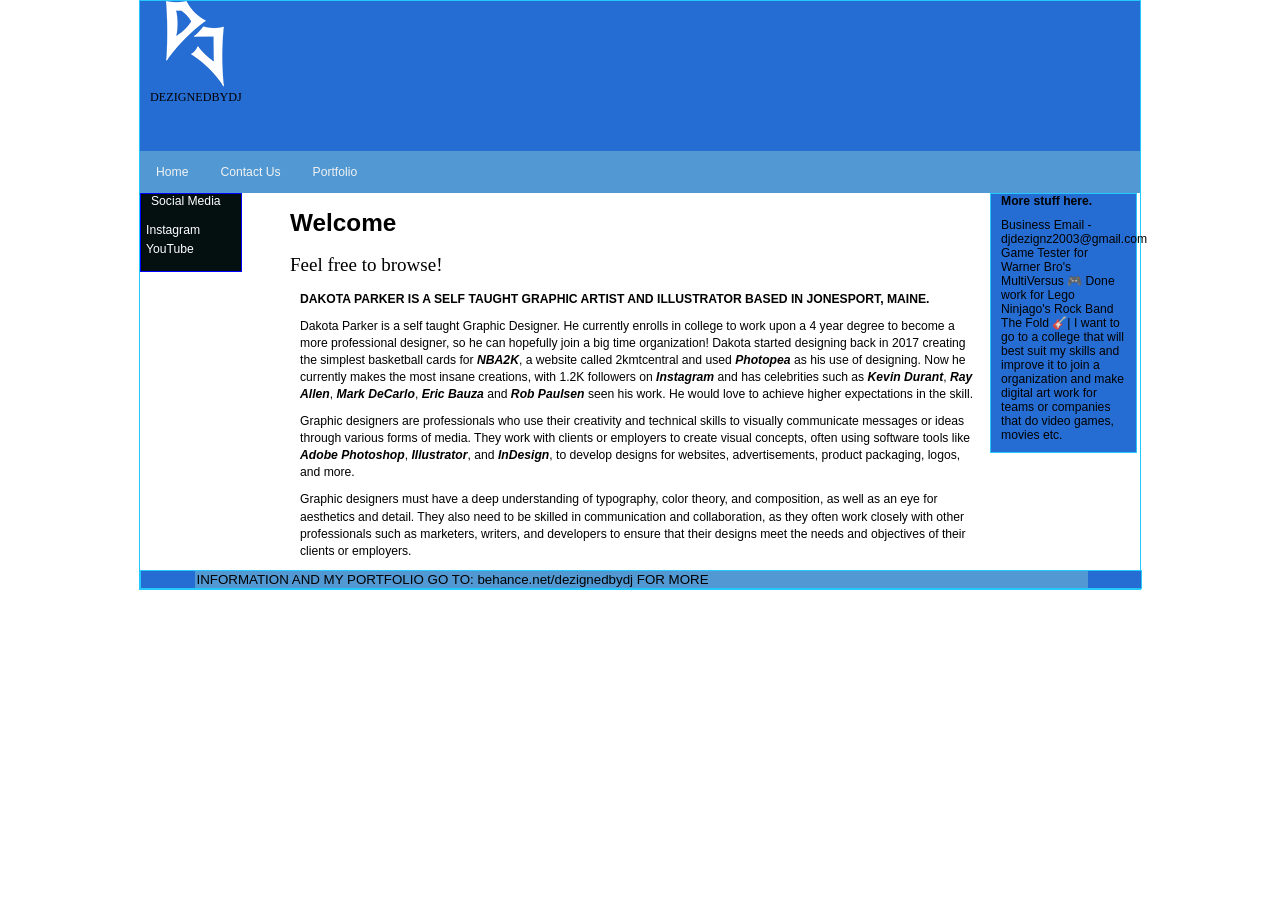
<file: index.html>
<!doctype html>
<html lang="en">
<head>

<title> My Website - Home </title>
<meta charset="UTF-8">
<link rel="stylesheet" type="text/css" href="css/styles.css">
<script src="scripts/scroller.js"></script>


</head>
<body>
<div id="container">
  <div id="headersection">
                        <div class="logo">
                          <a href="index.html"><img src="images/logo.png" alt="IT207"></a>
                          <p align="center">DEZIGNEDBYDJ</p>
                        </div>
  </div>

  <div class="menubar">
    <a href="index.html">Home</a>
    <a href="pages/contact.html">Contact Us</a>
    <a href="https://www.behance.net/dezignedbydj">Portfolio</a>
  </div>

    <div id="wrapper">
      <div id="content">
        <h1><strong>Welcome</strong></h1>
        <h2>Feel free to browse!</h2>
        <p><strong>DAKOTA PARKER IS A SELF TAUGHT GRAPHIC ARTIST AND ILLUSTRATOR BASED IN JONESPORT, MAINE.</strong></p>
        <p>Dakota Parker is a self taught Graphic Designer. He currently enrolls in college to work upon a 4 year degree to become a more professional designer, so he can hopefully join a big time organization! Dakota started designing back in 2017 creating the simplest basketball cards for <strong><em>NBA2K</em></strong>, a website called 2kmtcentral and used <strong><em>Photopea</em></strong> as his use of designing. Now he currently makes the most insane creations, with 1.2K followers on <strong><em>Instagram</em></strong> and has celebrities such as <strong><em>Kevin Durant</em></strong>, <strong><em>Ray Allen</em></strong>, <strong><em>Mark DeCarlo</em></strong>, <strong><em>Eric Bauza</em></strong> and <strong><em>Rob Paulsen</em></strong> seen his work. He would love to achieve higher expectations in the skill.</p>
        <p>Graphic designers are professionals who use their creativity and technical skills to visually communicate messages or ideas through various forms of media. They work with clients or employers to create visual concepts, often using software tools like <strong><em>Adobe Photoshop</em></strong>, <strong><em>Illustrator</em></strong>, and <strong><em>InDesign</em></strong>, to develop designs for websites, advertisements, product packaging, logos, and more.</p>
        <p>Graphic designers must have a deep understanding of typography, color theory, and composition, as well as an eye for aesthetics and detail. They also need to be skilled in communication and collaboration, as they often work closely with other professionals such as marketers, writers, and developers to ensure that their designs meet the needs and objectives of their clients or employers.</p>
      </div>
    </div>

  <div id="navigation">
    <p><font color="#fff"> Social Media </FONT></p>
        <ul>
                    <li><a href="https://www.instagram.com/dezignedbydj?igshid=YmMyMTA2M2Y="><font color="#fff">Instagram</font></a></li>
          <li><a href="https://www.youtube.com/channel/UCoriYfiZr-ZEJspt5Fmo3Aw"><font color="#fff">YouTube</font></a></li>
        </ul>

 
  </div>
  
  


  <div id="extra">
    <p><strong>More stuff here.</strong></p>
    <p> Business Email - djdezignz2003@gmail.com Game Tester for Warner Bro's MultiVersus 🎮 Done work for Lego Ninjago's Rock Band The Fold 🎸| I want to go to a college that will best suit my skills and improve it to join a organization and make digital art work for teams or companies that do video games, movies etc.</p>
  </div>

  <div id="footer">
    
    <CENTER>
      <FORM NAME="marquee1">
      <INPUT NAME="text" SIZE=110 class="scroll"
      VALUE=" FOR MORE INFORMATION AND MY PORTFOLIO GO TO: behance.net/dezignedbydj"
      >
      </FORM>
      </CENTER>
    

  
  </div>
</div>
</html>
</file>
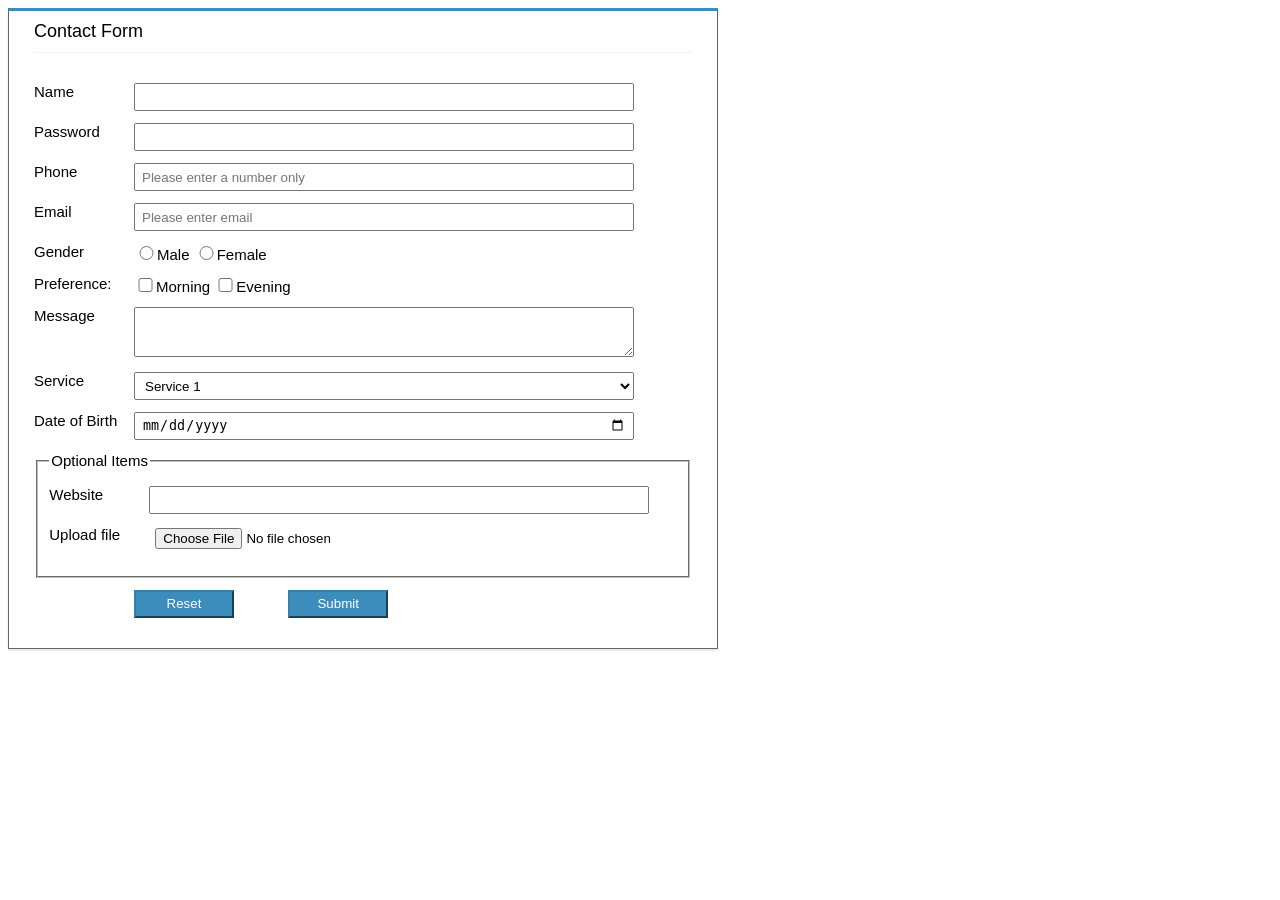
<file: pages/contact.html>
<!DOCTYPE html>
<html>
<head>
    <style>
        *,
        *:before,
        *:after {
            -moz-box-sizing: border-box;
            -webkit-box-sizing: border-box;
            box-sizing: border-box;
        }
       
        .form-header {
            font-size: 18px;
            border-bottom: 1px solid #f4f4f4;
            padding: 10px 0;
        }
       
        body {
            font-family: arial, verdana;
            font-size: 15px;
            padding: 0 25px;
            width: 710px;
            border: 1px solid #666;
            box-shadow: 0 2px 2px rgba(0, 0, 0, 0.1);
            border-top: 3px solid #3c8dbc;
        }
       
        form {
        margin: 30px 0;
        }
       
        .form-label {
            float: left;
            width: 100px;
        }
       
        .form-row {
            margin: 12px 0;
        }
       
        .form-field {}
        input,
        textarea,
        select {
            width: 500px;
            height: 28px;
            padding: 2px 6px;
        }
       
        textarea {
            height: 50px;
        }
       
        input[type=radio],
        input[type=checkbox] {
            width: 15px;
            color: red;
            height: 14px;
        }
       
        input[type=submit],
        input[type=reset] {
            width: 100px;
            margin-right: 50px;
            background-color: #3c8dbc;
            border-color: #367fa9;
            color: #ffffff;
            cursor: pointer;
        }
        input[type=submit]:hover,
        input[type=reset]:hover {
            background-color: #367fa9;
        }
        .form-field:after {
            content: '';
            display: block;
            clear: both;
        }
    </style>
</head>
<body>
    <div class="wrapper">
        <div class="form-header">Contact Form</div>
        <form name="form1" action="" method="">
            <div class="form-row">
                <div class="form-label">Name</div>
                <div class="form-field">
                    <input type="text" name="name" />
                </div>
            </div>
            <div class="form-row">
                <div class="form-label">Password</div>
                <div class="form-field">
                    <input type="password" name="password" />
                </div>
            </div>
            <div class="form-row">
                <div class="form-label">Phone</div>
                <div class="form-field">
                    <input type="number" name="phone" placeholder="Please enter a number only" /> </div>
            </div>

            <div class="form-row">
                <div class="form-label">Email</div>
                <div class="form-field">
                    <input type="email" name="email" placeholder="Please enter email" /> </div>
            </div>
            <div class="form-row">
                <div class="form-label">Gender</div>
                <div class="form-field">
                    <input type="radio" name="gender" value="male">Male
                    <input type="radio" name="gender" value="female">Female</div>
            </div>
            <div class="form-row">
                <div class="form-label">Preference:</div>
                <div class="form-field">
                    <input type="checkbox" name="Preference">Morning
                    <input type="checkbox" name="Preference">Evening</div>
            </div>
            <div class="form-row">
                <div class="form-label">Message</div>
                <div class="form-field">
                    <textarea name="message" rows="5" cols="50"></textarea>
                </div>
            </div>
            <div class="form-row">
                <div class="form-label">Service</div>
                <div class="form-field">
                    <select name="service">
                        <option value="one">Service 1</option>
                        <option value="two">Service 2</option>
                        <option value="three">Service 3</option>
                        <option value="four">Service 4</option>
                    </select>
                </div>
            </div>
            <div class="form-row">
                <div class="form-label">Date of Birth</div>
                <div class="form-field">
                    <input type="date" name="date" />
                </div>
            </div>
            <fieldset>
            <legend> Optional Items</legend>
                <div class="form-row">
                    <div class="form-label">Website</div>
                    <div class="form-field">
                        <input type="url" name="website" />
                    </div>
                </div>
                <div class="form-row">
                    <div class="form-label">Upload file</div>
                    <div class="form-field">
                        <input type="file" name="file"> </div>
                </div>
            </fieldset>
            <div class="form-row">
                <div class="form-label"> &nbsp; </div>
                <div class="form-field">
                    <input type="reset" name="reset" />
                    <input type="submit" name="message" value="Submit"  />
                </div>
            </div>
        </form>
    </div>
</body>
</html>
</file>
<file: css/styles.css>
html,body{margin:0;padding:0}

body{font: 76% arial,sans-serif;text-align:center}

p{margin:0 10px 10px}

a{padding:5px; text-decoration:none; color:#000000;}


h2 {
    font-weight: 400;
    color: #000;
    font-size: 19px;
    font-family: 'Franziska, Georgia, Cambria';
} 

h2 span.hashtag {
    text-transform: uppercase;
    letter-spacing: 4px;
    color: #000;
    font-weight: 400;
}

h2 strong {
   color: #5299D3;
   font-weight: 800;
}

blockquote {
   font-style: italic;
   padding-left: 3rem;
   font-size: 19px;
   line-height: 26.22px;
   font-family: 'Franziska, Georgia, Cambria';
}


/* start of header section*/
#headersection  { background-color:#266DD3; border: 0px solid #23C9FF; height: 150px;  }
#headersection h1 {height:80px;line-height:80px;margin:0;padding-left:10px;}
/* end of header section*/


.logo {
    width: 100px;
    float: left;
    height: 100px;
    position: absolute;

    
}

.logo p {
    font-family: Georgia, 'Times New Roman', Times, serif;
    margin-bottom: auto;
}

/* start of container  section*/
#container{text-align:left ; border: 1px solid #23C9FF;}
#container{width:1000px;margin:0 auto}

/* end of container  section*/


/* start of navigation  section*/
#navigation {background:#040F0F; border: 1px solid blue;}

#navigation ul{margin:15px 0; padding:0; list-style-type:none;}

#navigation li{margin-bottom:5px;}

#navigation {float:left; width:100px; margin-left:-1000px}

/* end of navigation  section */

/* start of extra section */
#extra {background:#266DD3; border: 1px solid #23C9FF;}
#extra {float:left;width:145px;margin-left:-150px}

/* end of extra section */


/* start of footer section */
#footer {background:#266DD3; border: 1px solid #23c9ff;}
#footer p{margin:0;padding:5px 10px}
#footer {clear:left;width:100%}

/* end of footer section */


/* start of wrapper section */

#wrapper {float:left;width:100%;}

/* end  of wrapper section */


/* start of content section */

#content {margin: 0 150px}

#content p{line-height:1.4}

/* end of content section */

/* start of menu */

.menubar a {
 float: left;
 display: block;
 color: #f2f2f2;
 text-align: center;
 padding: 14px 16px;
 text-decoration: none;
}

.menubar a:hover {
    background: #ddd;
    color: #ffffff;
}

.menubar {
    overflow: hidden;
    background-color:  #5299D3;
    position: relative;
    width: 1000px;
}

.scroll {
    background-color: #5299D3;
    border: none;
}
</file>
